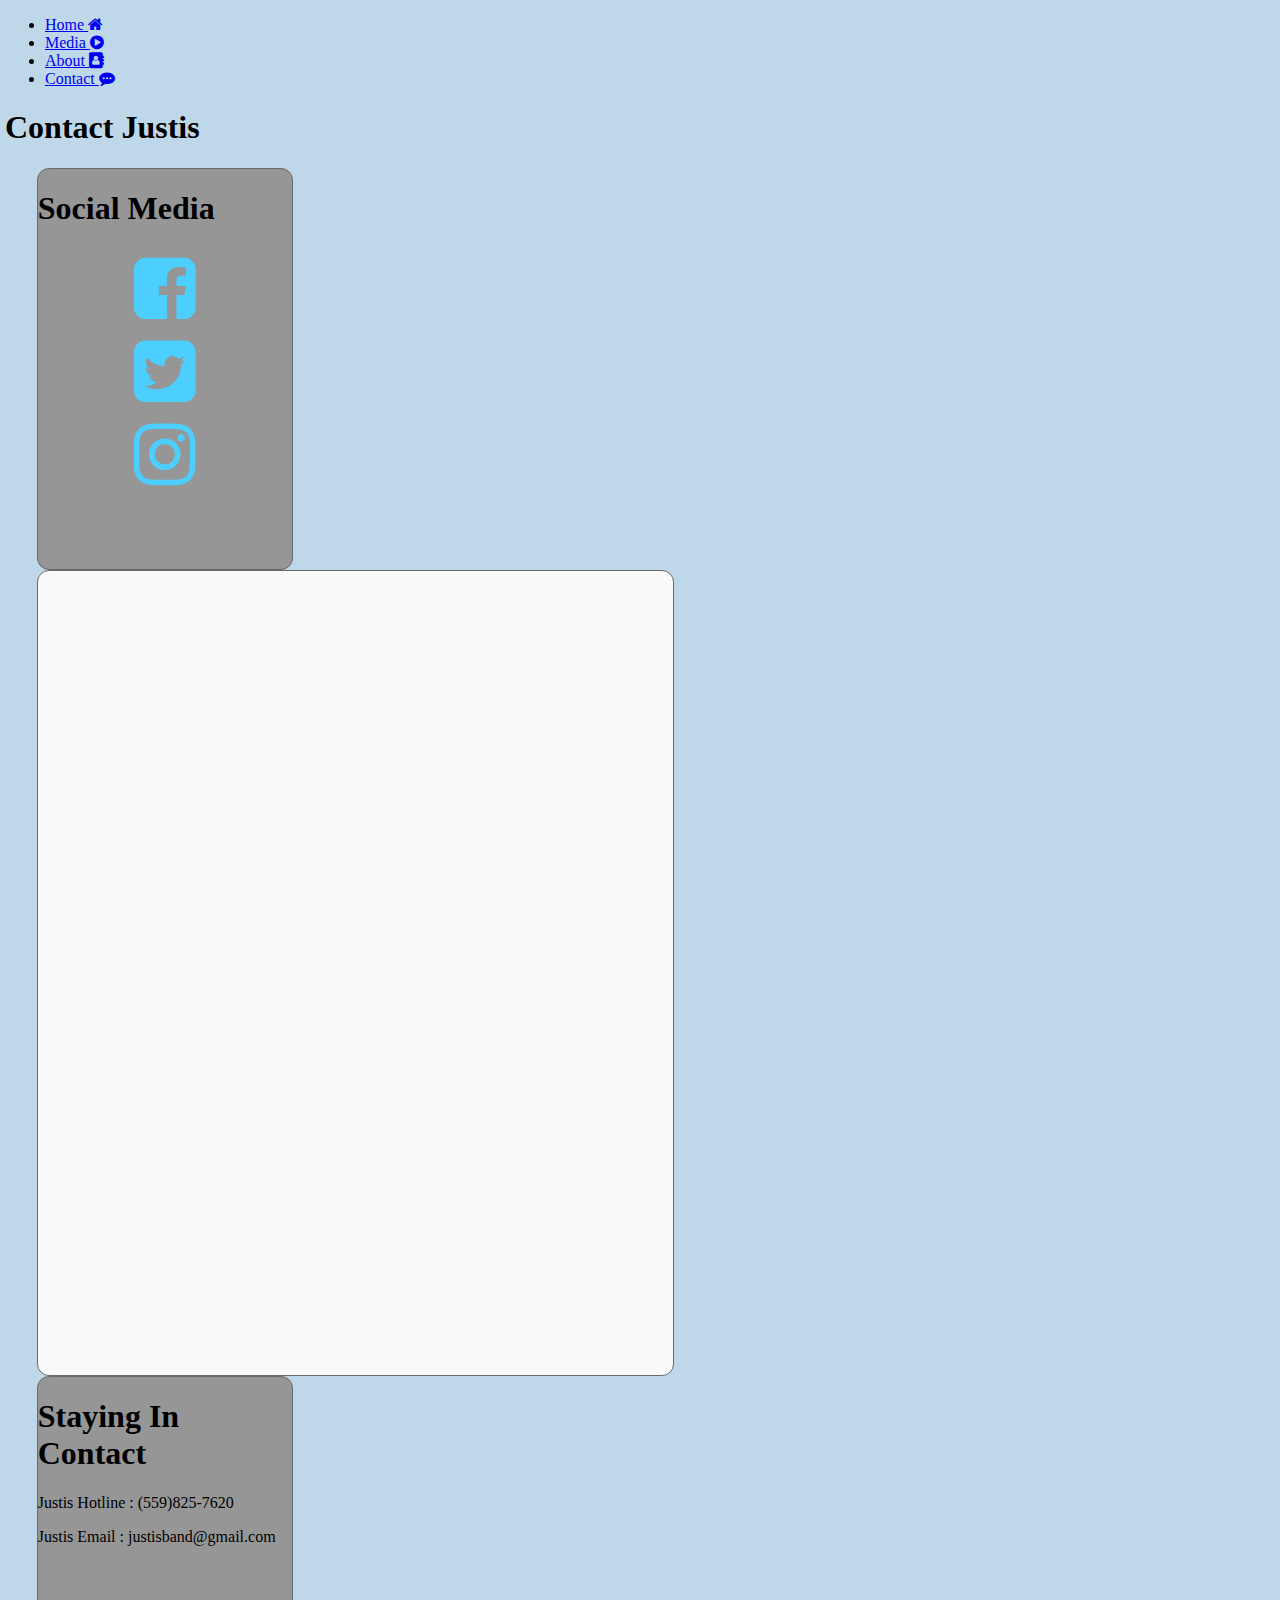
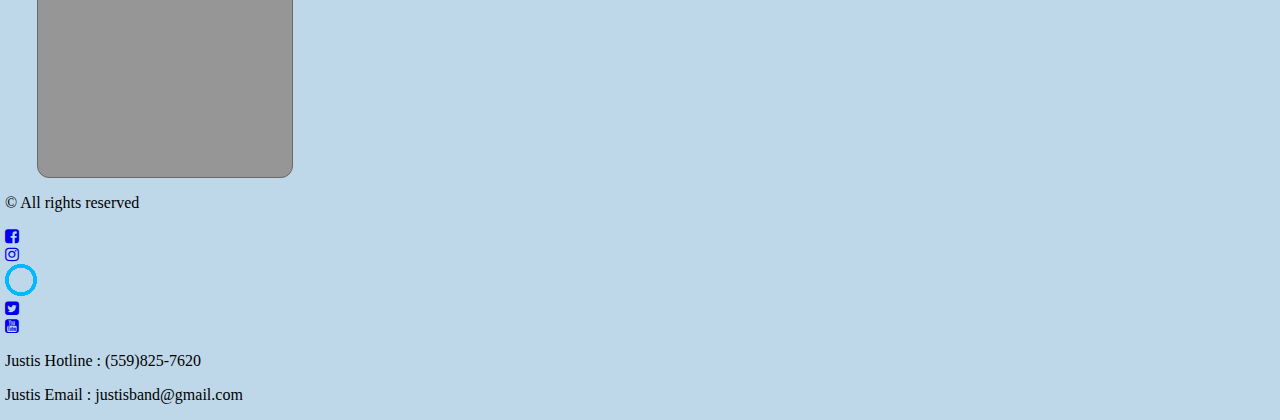
<file: contact.html>
<!DOCTYPE html>

<html>
    <head>
        <meta charset="UTF-8">
        <meta name="viewport" content="width=device-width, initial-scale=1.0">
        
        <title>Official Home of Justis</title>
        <link rel="stylesheet" type="text/css" href="css/styles.css">
        <link rel="stylesheet" type="text/css" href="css/contact.css">
        <link rel="stylesheet" type="text/css" href="css/font-awesome.min.css">
        <link rel="icon" type="image/x-icon" href="images/smallCircle.png">
    </head>
    
    <body>
        <nav class="mainNav">
            
            <ul class="navList">
                <li class="navItem">
                    <a class="navLink" href="index.html">Home 
                        <span class="linkLogo big">
                            <i class="fa fa-home" aria-hidden="true"></i>
                        </span>
                    </a>
                </li>
                <li class="navItem">
                    <a class="navLink" href="media.html">Media
                        <span class="linkLogo big">
                            <i class="fa fa-play-circle" aria-hidden="true"></i>
                        </span>
                    </a>
                </li>
                <li class="navItem">
                    <a class="navLink" href="about.html">About
                        <span class="linkLogo">
                            <i class="fa fa-address-book" aria-hidden="true"></i>
                        </span>
                    </a>
                </li>
                <li class="navItem">
                    <a class="navLink" href="contact.html">Contact
                        <span class="linkLogo">
                            <i class="fa fa-commenting" aria-hidden="true"></i>
                        </span>
                    </a>
                </li>
            </ul>
        </nav>
        
        <div id="hero" class="heroBackground">
            <h1 class="heroHeader">
                <span class="textBackground">Contact Justis</span>
            </h1>
        </div>
        
        <div class="contactContainer">
            
            <div class="sideContainer left">
                
                <h1 class="sectionHeader">Social Media</h1>
                
                <div class="contactSocialContainer">
                    <a class="contactSocial" href="http://www.facebook.com/justisband" target="_blank">
                        <i class="fa fa-facebook-square" aria-hidden="true"></i>
                    </a>
                    </br>
                    <a class="contactSocial" href="http://www.twitter.com/injustiswestand" target="_blank">
                            <i class="fa fa-twitter-square" aria-hidden="true"></i>
                    </a>
                    </br>
                    <a class="contactSocial" href="http://www.instagram.com/justisband" target="_blank">
                            <i class="fa fa-instagram" aria-hidden="true"></i>
                    </a>
                </div>
                
            </div>
            
            <div class="formContainer left">
                
                <iframe height="800" allowTransparency="true" frameborder="0" scrolling="no" style="width:100%;border:none"  src="https://codyray4952.wufoo.com/embed/mei5zv50zifuey/">
                    <a href="https://codyray4952.wufoo.com/forms/mei5zv50zifuey/">Fill out my Wufoo form!</a>
                </iframe>
                
            </div>
            
            <div class="sideContainer left">
                
                <h1 class="sectionHeader">Staying In Contact</h1>
                <p class="sectionText">Justis Hotline : (559)825-7620</p>
                <p class="sectionText">Justis Email : justisband@gmail.com</p>
                
            </div>
            
        </div>
        
        <footer>
            
            <div class="footerSection">
                <p>&copy All rights reserved</p>
            </div>
            <div class="footerSection noPadding">
                
                <div class="iconContainer">
                    <div class="iconRow">
                        <div class="iconBox">
                            <a class="iconLink" href="https://www.facebook.com/justisband" target="_blank">
                                <i class="fa fa-facebook-square" aria-hidden="true"></i>
                            </a>
                        </div>
                    </div>
                    
                    <div class="iconRow">
                        <div class="iconBox left">
                            <a class="iconLink" href="https://www.instagram.com/justisband" target="_blank">
                                <i class="fa fa-instagram" aria-hidden="true"></i>
                            </a>
                        </div>
                        <div class="iconBox left">
                            <img src="images/smallCircle.png" alt="" class="footerLogo">
                        </div>
                        <div class="iconBox left">
                            <a class="iconLink" href="https://www.twitter.com/injustiswestand" target="_blank">
                                <i class="fa fa-twitter-square" aria-hidden="true"></i>
                            </a>
                        </div>
                    </div>
                    
                    <div class="iconRow">
                        <div class="iconBox">
                            <a class="iconLink" href="https://www.youtube.com/channel/UCpa6E_tzCZHrUW1S5I3lByA" target="_blank">
                                <i class="fa fa-youtube-square" aria-hidden="true"></i>
                            </a>
                        </div>
                    </div>
                </div>
            </div>
            <div class="footerSection">
                <p class="sectionText">Justis Hotline : (559)825-7620</p>
                <p class="sectionText">Justis Email : justisband@gmail.com</p>
            </div>
        </footer>
        
        <script>
            (function(i,s,o,g,r,a,m){i['GoogleAnalyticsObject']=r;i[r]=i[r]||function(){
            (i[r].q=i[r].q||[]).push(arguments)},i[r].l=1*new Date();a=s.createElement(o),
            m=s.getElementsByTagName(o)[0];a.async=1;a.src=g;m.parentNode.insertBefore(a,m)
            })(window,document,'script','https://www.google-analytics.com/analytics.js','ga');
            
            ga('create', 'UA-106089981-1', 'auto');
            ga('send', 'pageview');

        </script>
    </body>
</html>
</file>
<file: css/styles.css>
body {
  margin: 5px;
  background: #bed8ea; }

.noPad {
  padding: 0; }

.box {
  border: 1px solid black;
  border-radius: 12px;
  overflow: hidden; }

.rowMarg {
  margin-bottom: 12px; }

.hero {
  background: url("../images/hero.png") center center;
  height: 200px;
  margin-bottom: 12px; }

.zigzagImg {
  width: 100%;
  height: 100%; }

.zigzagRows {
  height: 250px;
  background: #fafafa; }

.boxHeaders {
  text-align: center;
  font-size: 38px; }

.boxText {
  text-align: center;
  line-height: 1.5; }

.nestRow {
  padding: 15px;
  padding-left: 15px;
  padding-right: 15px;
  background: #fafafa; }

.nestedColumn {
  height: 250px;
  background: #969696; }

.flipHidden {
  display: none; }

.flipNotHidden {
  display: block; }

@media (max-width: 768px) {
  .flipHidden {
    display: block; }

  .flipNotHidden {
    display: none; } }

/*# sourceMappingURL=styles.css.map */
</file>
<file: css/contact.css>
.contactContainer{
    margin-top:8px;
}

.contactContainer:after{
    content:'';
    display:block;
    clear:both;
}

.sideContainer{
    width:20%;
    background:#969696;
    border-radius:12px;
    height:400px;
    border:1px solid #696969;
    margin-left:2.5%;
}

.contactSocialContainer {
    margin:0 auto;
    width:62px;
}

.contactSocialContainer:after{
    content:'';
    display:block;
    clear:both;
}

.contactSocial {
    color:#4cceff;
    text-decoration:none;
    font-size:72px;
    text-align:center;
}

.contactSocial:hover {
    color:#fff;
}


.formContainer {
    width:50%;
    background:#fafafa;
    border-radius:12px;
    margin-left:2.5%;
    border:1px solid #696969;
}
</file>
